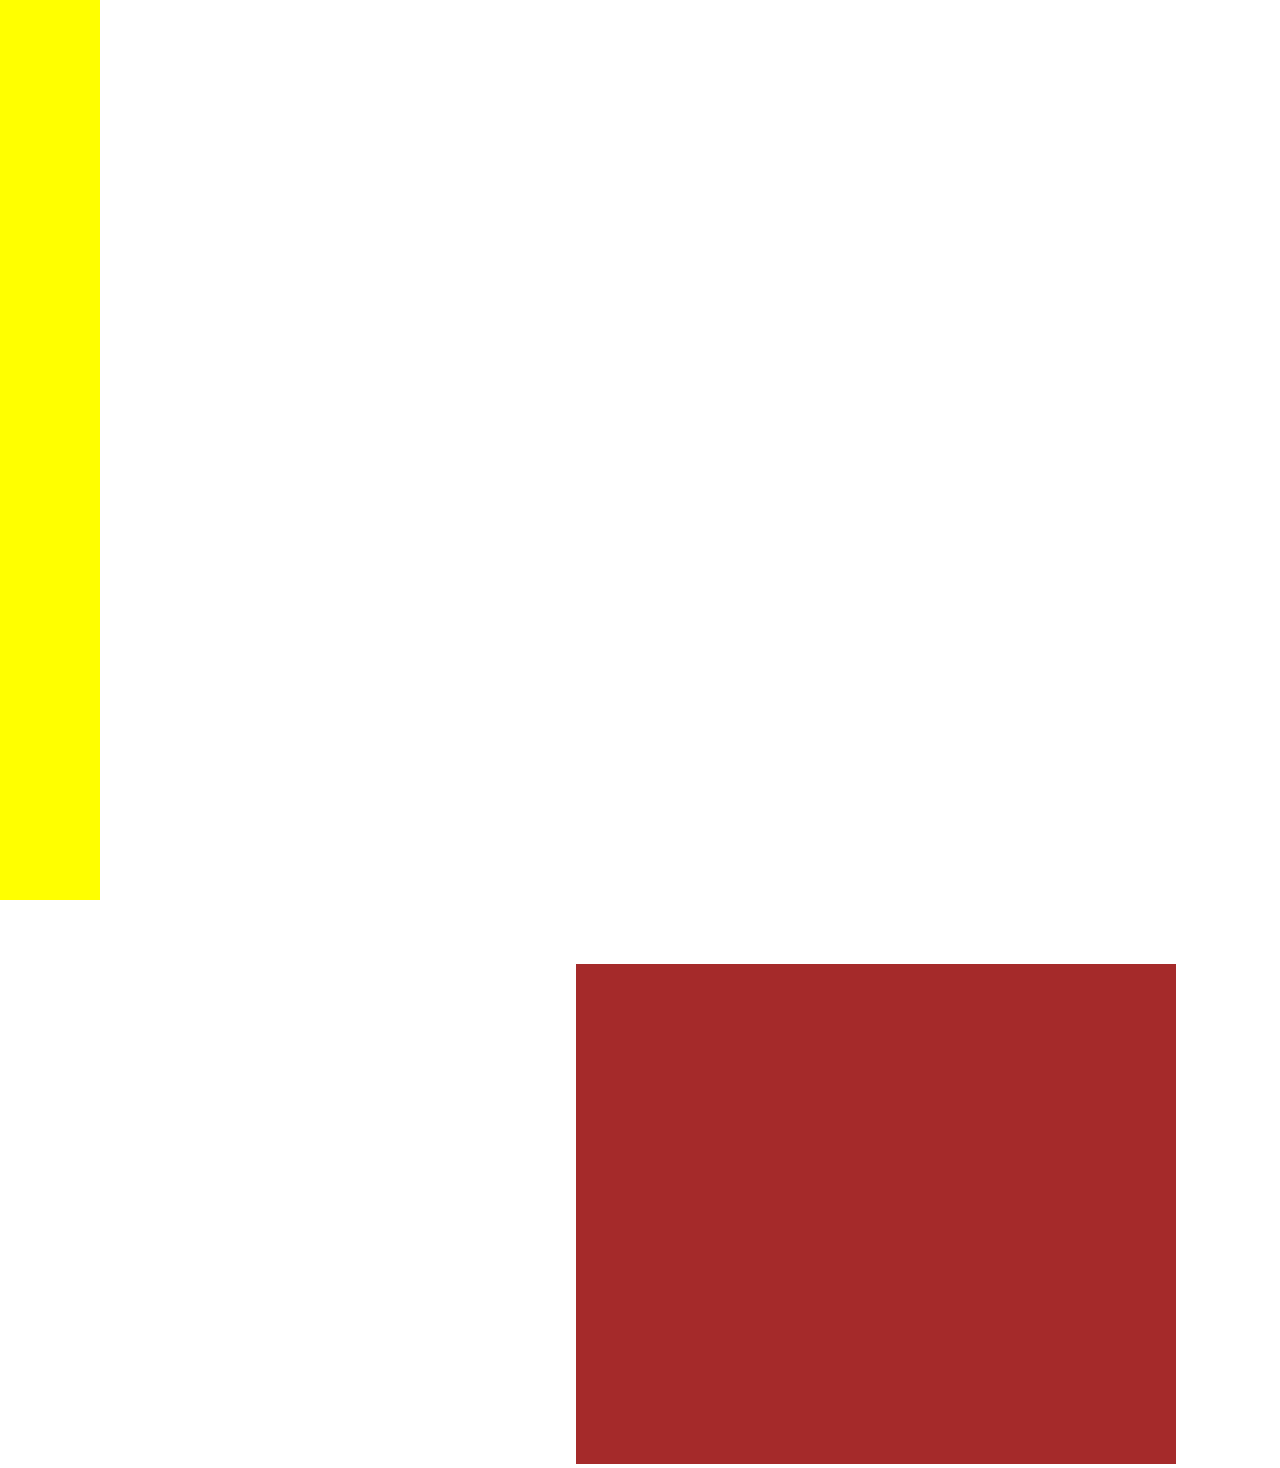
<file: About.html>
<!DOCTYPE html>
<html lang="en">
<head>
    <meta charset="UTF-8">
    <meta http-equiv="X-UA-Compatible" content="IE=edge">
    <meta name="viewport" content="width=device-width, initial-scale=1.0">
    <title>Document</title>
    <link rel="stylesheet" href="./About.css">
</head>
<body>
    <div class="container">
        <div class="vertical"></div>
        <div class="vertical2"></div>

    </div>
    
</body>
</html>
</file>
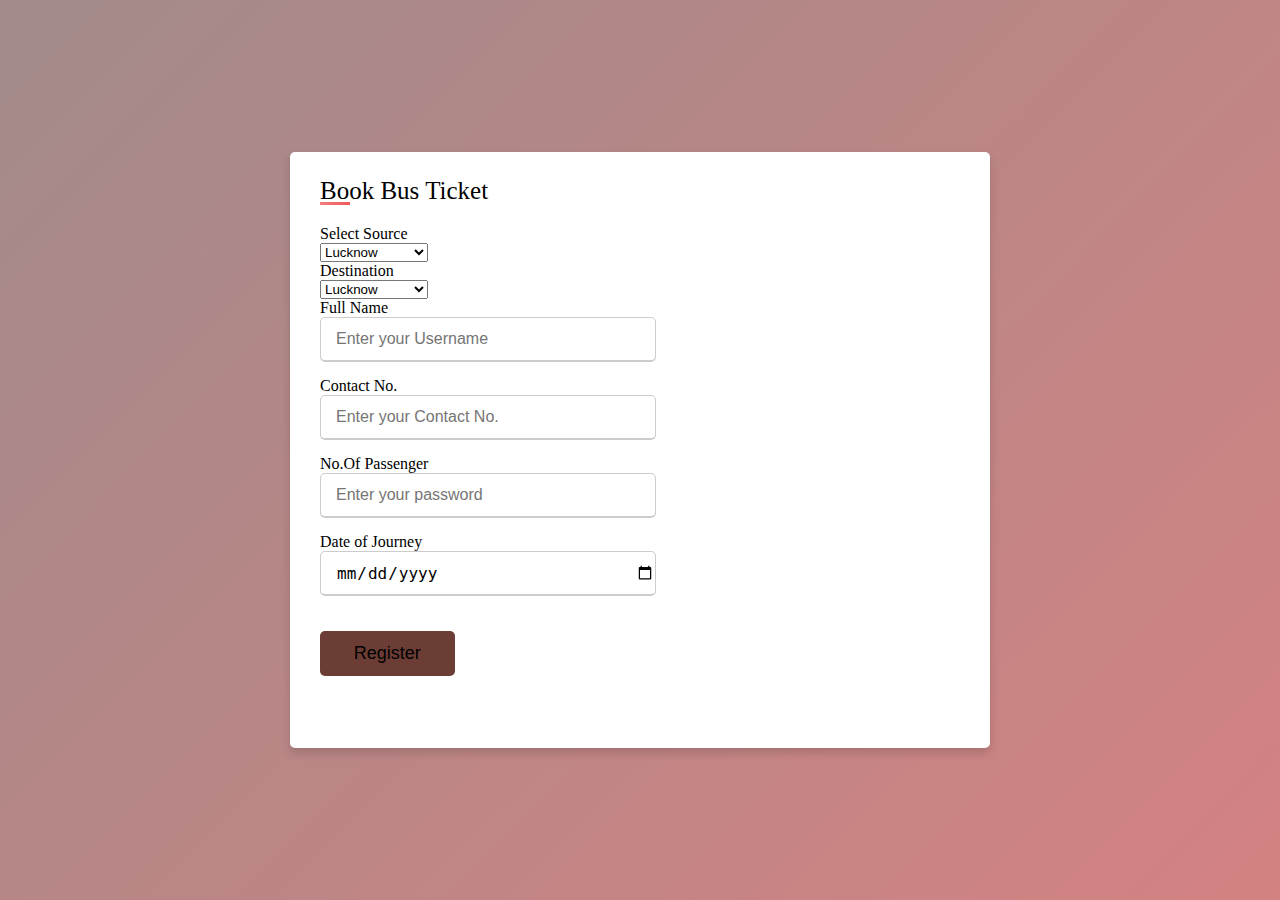
<file: BusTicket.html>
<!DOCTYPE html>
<html lang="en">
<head>
    <meta charset="UTF-8">
    <meta http-equiv="X-UA-Compatible" content="IE=edge">
    <meta name="viewport" content="width=device-width, initial-scale=1.0">
    <link rel="stylesheet" href="./BusTicket.css">
    <link rel="stylesheet" href="./BusTicket.js">
    <title>Bus Ticket Information</title>
</head>
<body>
    <div class="container">
        <div class="title">Book Bus Ticket</div>
        <form action="#">
            <div class="user-details">
                <div class="dropdown">
                    <div id="container2">
                        <div class="getInput">
                            <div class="selectItem">
                                Select Source<br> 
                                <select name="From" class="select">
                                    
                                    <option value="Lucknow">Lucknow</option>
                                    <option value="Sitapur">Sitapur</option>
                                    <option value="Shahjahanpur">Shahjahanpur</option>
                                    <option value="Bareilly">Bareilly</option>
                                    <option value="Moradabad">Moradabad</option>
                                    <option value="Rampur">Rampur</option>
                                    <option value="Hapur">Hapur</option>
                                    <option value="Ghaziabad">Ghaziabad</option>
                                    <option value="Merut">Merut</option>
                                    <option value="Muzaffarnagar">Muzaffarnagar</option>
                                    <option value="Aligarh">Aligarh</option>
                                    <option value="Mathura">Mathura</option>
                                    <option value="Hathras">Hathras</option>
                                    <option value="Agra">Agra</option>
                                    <option value="Mainpuri">Mainpuri</option>
                                    <option value="Ethawa">Ethawa</option>
                                    <option value="Firozabad">Firozabad</option>
                                    <option value="Kanpur">Kanpur</option>
                                    <option value="Varanasi">Varanasi</option>
                                    <option value="Allahabad">Allahabad</option>
                                    <option value="Lakhimpur">Lakhimpur</option>
                                    
                                </select>
                            </div>
                            <div id="container2">
                                <div class="getInput">
                                    <div class="selectItem">
                                        Destination<br> <select name="From" class="select">
                                            
                                            <option value="Lucknow">Lucknow</option>
                                            <option value="Sitapur">Sitapur</option>
                                            <option value="Shahjahanpur">Shahjahanpur</option>
                                            <option value="Bareilly">Bareilly</option>
                                            <option value="Moradabad">Moradabad</option>
                                            <option value="Rampur">Rampur</option>
                                            <option value="Hapur">Hapur</option>
                                            <option value="Ghaziabad">Ghaziabad</option>
                                            <option value="Merut">Merut</option>
                                            <option value="Muzaffarnagar">Muzaffarnagar</option>
                                            <option value="Aligarh">Aligarh</option>
                                            <option value="Mathura">Mathura</option>
                                            <option value="Hathras">Hathras</option>
                                            <option value="Agra">Agra</option>
                                            <option value="Mainpuri">Mainpuri</option>
                                            <option value="Ethawa">Ethawa</option>
                                            <option value="Firozabad">Firozabad</option>
                                            <option value="Kanpur">Kanpur</option>
                                            <option value="Varanasi">Varanasi</option>
                                            <option value="Allahabad">Allahabad</option>
                                            <option value="Lakhimpur">Lakhimpur</option>
                                            
                                        </select>
                                    </div>
                <div class="input-box">
                    <span class="details">Full Name</span>
                    <input type="text" placeholder="Enter your Username" required>
                </div>
                <div class="input-box">
                    <span class="details">Contact No.</span>
                    <input type="text" placeholder="Enter your Contact No." required>
                </div>
                <div class="input-box">
                    <span class="details">No.Of Passenger</span>
                    <input type="text" placeholder="Enter your password" required>
                </div>  
                <div class="input-box">
                    <span class="details">Date of Journey</span>
                    <input type="date" placeholder="Enter your DOB" required>
                </div>
            </div>
            <div class="button" onclick="Register()">
                <input type="submit" value="Register">
            </div>

        </form>
    </div>

</body>
<script>
    function Register()
{
    window.open("PaymentGateway.html");
}
</script>
</html>
</file>
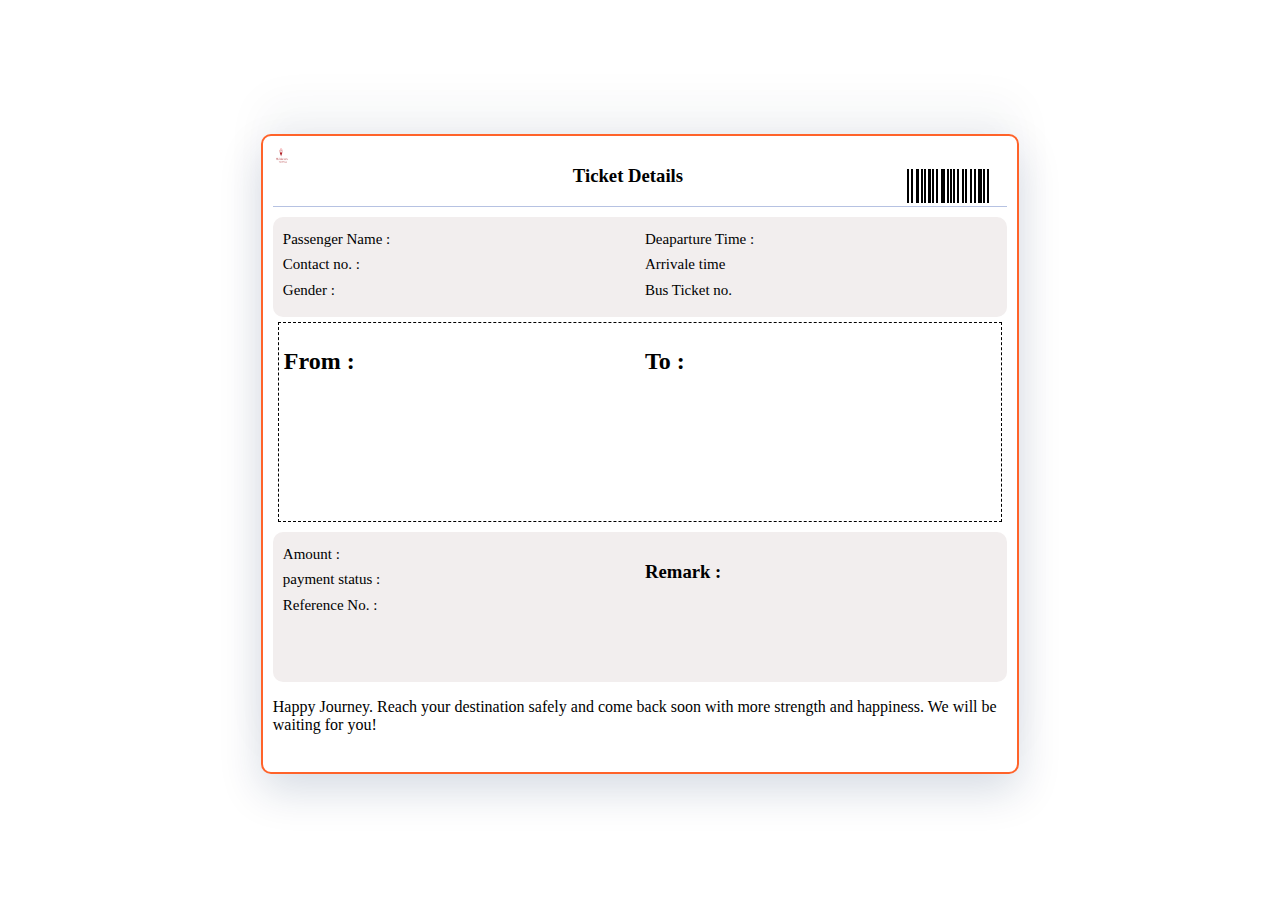
<file: FinalTicket.html>
<!DOCTYPE html>
<html lang="en">
<head>
    <meta charset="UTF-8">
    <meta http-equiv="X-UA-Compatible" content="IE=edge">
    <meta name="viewport" content="width=device-width, initial-scale=1.0">
    <title>Document</title>
    <link rel="stylesheet" href="./FinalTicket.css">
   
</head>
<body>
        <div id="sections_container">
            <div id="ticket">
                <div class="header">
                    <div id="ticket-icon">
                        <img width="100px" src="./images/logo.png" alt="ticketicon">    
                        <h3 style="margin-left:200px ;font-family:cursive">Ticket Details</h3>
                    </div>
                    <div class="barcode"></div></div>
                    <div id="details">
                        <div id="person">
                        <span>Passenger Name : </span>
                       <!-- <span id="name" onfocus="data()"></span> -->
                       <br>
                    
                       <span>Contact no. : </span>
                       <br>
                       <span> Gender : </span>
                        </div>
                        <div id = "time">
                            <span>Deaparture Time : </span>
                            <br>
                            <span>Arrivale time </span>
                            <br>
                            <span>Bus Ticket no. </span>
                        </div>
                    </div>
                    <div id="information">
                        <div class="flight-info">                         <h2>From : </h2>
                         
                        </div>
                        <div class="flight-info">
                            <h2>To : </h2>
                        </div>
                    </div>
                    <div id="payment-status">
                        <div id="payment-status1">
                            <span>Amount : </span>
                            <br>
                            <span>payment status : </span>
                            <br>
                            <span>Reference No. : </span>
                        </div>
                        <div id="payment-status2">
                            <h3>Remark : </h3>
                        </div>

                    </div>
                    <div id="footer">
                        <p>Happy Journey. Reach your destination safely and come back soon
                            with more strength and happiness.
                            We will be waiting for you!</p>
                    </div>
                </div>
            </div>
        </div>

</body>
</html>
</file>
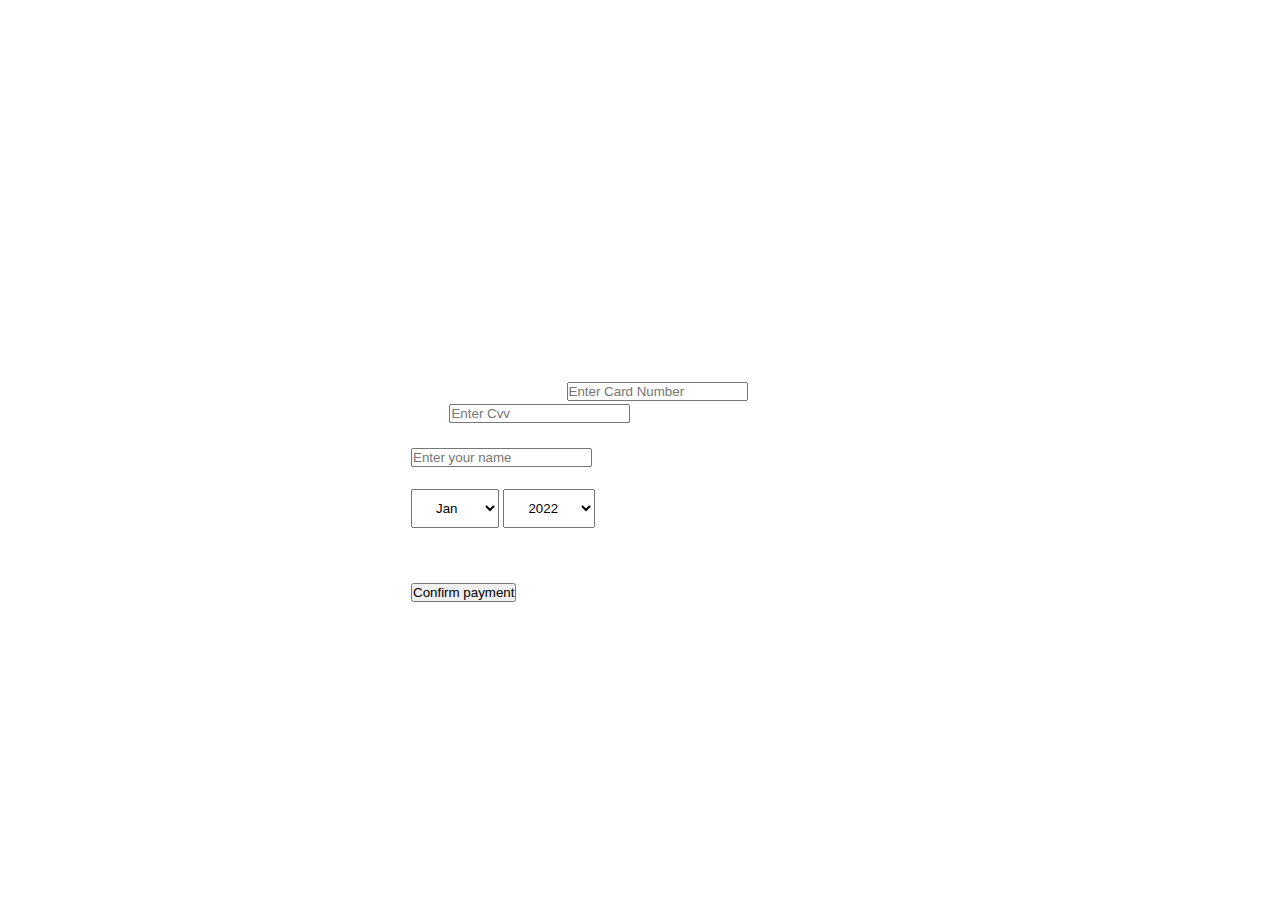
<file: PaymentGateway.html>
<!DOCTYPE html>
<html lang="en">
<head>
    <meta charset="UTF-8">
    <meta http-equiv="X-UA-Compatible" content="IE=edge">
    <meta name="viewport" content="width=device-width, initial-scale=1.0">
    <title>Payment Form</title>
    <link rel="stylesheet" type="text/css" href="./style.css">
    <link rel="stylesheet" href="./PaymentGateway.css">
</head>
<body>
   <div class="container">
    <h2 style="margin-left:120px;">Payment Gateway</h2>
    <div class="CDetails">
        <div class="r1">
            <h3>Your Card Details</h3>
            <div class="cardholder">
                <input type="text" placeholder="Enter Card Number" required>
            </div>

        </div>
        <div class="r1">
            <h3>CVV</h3>
            <div class="cardholder">
                <input type="password" placeholder="Enter Cvv" Required>
            </div>
        </div>
       
        <div class="r2">
            <div class="crdhldname">
            <h3>Card Holder Name</h3>
            <div class="cardholder">
                <input type="text" placeholder="Enter your name" Required>
            </div>
        </div>
    </div>
        <div class="r3">
            <h3>Valid Date</h3>
            <div class="selection">
               <div class="date">
                <select name="Month" id="Month">
                    <option value="Jan">Jan</option>
                    <option value="Feb">Feb</option>
                    <option value="Mar">Mar</option>
                    <option value="Apr">Apr</option>
                    <option value="May">May</option>
                    <option value="Jun">Jun</option>
                    <option value="Jul">Jul</option>
                    <option value="Aug">Aug</option>
                    <option value="Sep">Sep</option>
                    <option value="Oct">Oct</option>
                    <option value="Nov">Nov</option>
                    <option value="Dec">Dec</option>
                </select>
                <select name="years" id="years">
                    <option value="2022">2022</option>
                    <option value="2023">2023</option>
                    <option value="2024">2024</option>
                    <option value="2025">2025</option>
                    <option value="2026">2026</option>
                    <option value="2027">2027</option>
                </select>

               </div>

            </div>
        </div>

    </div>
    <div class="btn">
        <button onclick="Ticket()">Confirm payment</button>
    </div>
    

   </div>
</body>
<script>
    function Ticket()
    {
        window.open('FinalTicket.html');
    }
</script>
</html>
</file>
<file: About.css>
*{
    padding: 0;
    margin: 0;
    box-sizing: border-box;

}

.vertical{
    height: 100vh;
    width: 100px;
    background-color: yellow;
    float: initial;
}
.vertical2{
    height: 500px;
    width: 600px;
    background-color: brown;
    display: inline-block;
    justify-content: center;
    align-items: center;
    margin-left: 45%;
    margin-top:5%;
    float: inherit;
}
</file>
<file: BusTicket.css>
*{
    padding: 0px;
    margin: 0px; 
    box-sizing: border-box;
    /* background-color: cornsilk; */

}
body{
    height: 100vh;
    display: flex;
    justify-content: center;
    align-items: center;
    padding: 10px;
    background:linear-gradient(135deg,rgb(162, 138, 138),rgb(212, 130, 130));
    
}
.container{
    max-width: 700px;
    width: 100%;    
    background-color: white;
    padding: 25px 30px ;
    border-radius: 5px;
    box-shadow: 0 5px 10px rgba(0,0,0,0.15);
}
.container .title{
    font-size: 25px;
    font-weight: 500;
    position: relative;
}
.container .title::before{
    content: ' ';
    position: absolute;
    left: 0;
    bottom: 0;
    height: 3px;
    width: 30px;
    background:linear-gradient(135deg,rgb(243, 128, 128),rgb(240, 88, 88)); ;
}
.container form .user-details{
    display: flex;
    flex-wrap: wrap;
    justify-content: space-between;
    margin: 20px 0px 12px 0px;
}
form .user-details .input-box{
    width: calc(100%/2-20px);
    margin-bottom: 15px;

}
form .input-box span .details{
    display: block;
    font-weight: 500;
   margin-bottom: 5px;
}
.user-details .input-box input{
    height: 45px;
    width: 100%;
    outline: none;
    border-radius: 5px;
    border: 1px solid #ccc;
    padding-left: 15px;
    font-size: 16px;
    border-bottom-width: 2px;
    transition: all 0.3sec ease;
}
.user-details .input-box input:focus,
.user-details .input-box input:valid{
    border-color: rgb(237, 127, 127),rgb(237, 131, 112);
}
.Gender{
    font-size: 20px;
    font-weight: 500;
}
#Male,#Female,#Others{
    font-size: 16px;
    margin-left: 10px;
}
form .category{
    display: flex;
    width:80%;
   margin:14px 0;
    justify-content: space-between;
}
form .category label{
    display: flex;
    align-items: center;
    cursor: pointer;

}
/* form .category label .dot{
    height: 18px;
    width: 18px;
    background:#d9d9d9;
    border-radius: 50%;
    margin-right: 10px;
    border: 5px solid transparent;

} */

#dropdown{
    height: 120%;
    width: 60%;
}

form .button{
    height: 45px;
    margin: 35px 0px ;
}
form .button input{
    height: 100%;
    width: 40%;
    outline:none;
    color: black;
    border: none;
    font-size: 18px;
    font-weight: 500;
    border-radius: 5px;
    letter-spacing: lpx;
    background: rgb(108, 61, 53);;
}
form .button input:hover{
    background: linear-gradient(-135deg rgb(187, 251, 187) rgb(164, 164, 212) );
}
@media (max-width:584px)
{
    .container{
        max-width: 100%;
    }
    form .user-details .input-box{
        /* margin: 20px 0px 12px 0px; */
        width: 100%;
        margin-bottom: 15px;
    }   
    form .category{
  
        width:100%;
    } 
    .content form .user-details{
        max-height: 300px;
        overflow-y: scroll;
    }
    .user-details::-webkit-scrollbar{
        width: 5px;
    } 
}
    @media(max-width: 459px)
    {
        .container .content .category
        {
          flex-direction: column;
        }
    }
</file>
<file: FinalTicket.css>
* {
    box-sizing: border-box;
}

#sections_container{
    height: 800px;
    border-radius: 5px;
    display: flex;
    flex-direction: row;
    justify-content: center;
    
}

#ticket{
    margin-top: 10%;
    background: #fff;
    box-shadow: 0 -33px 43px rgb(0 40 85 / 4%), 0 17px 43px rgb(0 40 85 / 16%);
    width: 60%;
    height: 80%;
    border: 2px solid rgba(255, 68, 0,0.834);
    border-radius: 10px;
    max-width: 820px;
    padding: 10px;

}
#ticket-icon{
    display: flex;
}

#details{
    background: rgb(242, 238, 238);
        /* border: px solid black; */
        border-radius: 10px;
        padding: 5px;
        height: 100px;
        margin-top: 10px;
        display: flex;
        justify-content: space-between;
    
}
#person{
    /* border: 5px solid black; */
    width: 50%;
    padding: 5px;
}
.header {
    align-items: center;
    border-bottom: 1px solid #b6c2e2;
    display: flex;
    padding-right: 100px; 
    justify-content: space-between;

  

}
#time{
    /* border: 5px solid blue; */
    width: 50%;
    padding: 5px;
}
.flight-info{
    /* border: 5px solid blue; */
    width: 50%;
    padding: 5px;
    font-family: Georgia, 'Times New Roman', Times, serif;
    font-weight:lighter;
}
#information{
    margin: 5px;
    border: 1px dashed black;
    height: 200px;
    display: flex;
    justify-content: space-between;
}
span{
    font-size: 15px;
    font-family: Georgia, 'Times New Roman', Times, serif;
    line-height: 1.7em;
}
input{
    visibility: visible;
}
#payment-status1{
    /* border: 5px solid gray; */
    width: 50%;
    padding: 5px;

}
#payment-status2{
    /* border: 5px solid gray; */
    width: 50%;
    padding: 5px;
    
}
#payment-status{
    background: rgb(242, 238, 238);
        /* border: px solid black; */
        border-radius: 10px;
        padding: 5px;
        height: 150px;
        margin-top: 10px;
        display: flex;
        justify-content: space-between;
}
#footer{
    /* border: 5px solid black; */
    height: 85px;
    padding: 5pxpx;


}
.barcode {
    
    height: 2em;
    width: 0;
    margin: 1.2em 0 0 .8em;
    box-shadow: 1px 0 0 1px black,
    5px 0 0 1px black,
    10px 0 0 1px black,
    11px 0 0 1px black,
    15px 0 0 1px black,
    18px 0 0 1px black,
    22px 0 0 1px black,
    23px 0 0 1px black,
    26px 0 0 1px black,
    30px 0 0 1px black,
    35px 0 0 1px black,
    37px 0 0 1px black,
    41px 0 0 1px black,
    44px 0 0 1px black,
    47px 0 0 1px black,
    51px 0 0 1px black,
    56px 0 0 1px black,
    59px 0 0 1px black,
    64px 0 0 1px black,
    68px 0 0 1px black,
    72px 0 0 1px black,
    74px 0 0 1px black,
    77px 0 0 1px black,
    81px 0 0 1px black;
  }
</file>
<file: style.css>
* {
    padding: 0px;
    margin: 0px;
}

#background {
    background-image: url("./images/background.png");
    width: 100%;
    height: 810px;
    background-repeat: no-repeat;
    background-size: cover;
    padding-top: 25px;
}

section {
    overflow-y: scroll;
    scroll-behavior: smooth;
}

#navbarItems {
    display: flex;
    flex-direction: row;
    align-items: center;
    justify-content: right;
    padding-left: 1.2%;
    padding-right: 2%;
    border-radius: 10px;
    width: 70%;
    height: 70px;
    background-color: whitesmoke;
}

#span1 {
    font-family: Georgia, 'Times New Roman', Times, serif;
    align-items: center;
    font-size: 190%;
    color: teal;
    text-shadow: -1px 0 black, 0 1px black, 1px 0 black, 0 -1px black;
}

nav ul li {
    display: inline-block;
    list-style: none;
}

.navBar {
    font-family: Georgia, 'Times New Roman', Times, serif;
    text-shadow: -1px 0 wheat, 0 1px wheat, 1px 0 wheat, 0 -1px wheat;
    text-decoration: none;
    color: black;
    margin-left: 1.5vw;
    font-size: 18px;
    position: relative;
}

nav {
    display: flex;
    flex-direction: row;
    justify-content: space-between;
    width: 100%;
    align-items: center;
}

.navBar::after {
    content: '';
    width: 0;
    height: 3px;
    background-image: linear-gradient(wheat, black, wheat);
    position: absolute;
    left: 0;
    bottom: -6px;
    transition: 0.5s;
}

.navBar:hover::after {
    width: 100%;
}

#avtar {
    width: 40px;
    height: 40px;
    margin-left: 1%;
}

#container1 {
    display: flex;
    flex-direction: row;
    justify-content: flex-end;
    margin-top: 80px;
}

#container2 {
    display: flex;
    flex-direction: column;
    justify-content: space-between;
    width: 74%;
    background-color: white;
    margin-top: 180px ;
    height: 150px;
    padding: 50px;
    box-shadow: 0 -33px 43px rgb(0 40 85 / 4%), 0 17px 43px rgb(0 40 85 / 16%);
    border-radius: 10px;
}

.getInput {
    display: flex;
    flex-direction: row;
    justify-content: space-between;
    align-items: center;
}

.selectItem {
    display: flex;
    flex-direction: column;
    align-items: flex-start;
}

#submit {
    cursor: pointer;
    margin-top: 20px;
    padding: 10px;
    font-size: 20px;
    padding-left: 50px;
    background-color: orangered;
    color: white;
    padding-right: 50px;
    border: none;
    border-radius: 40px;
}

.select,
#submit {
    height: 50px;
    width: 23.5vw;
}

#submit:hover {
    background-color: black;
}

i {
    font-family: Georgia, 'Times New Roman', Times, serif;
    justify-content: start;
    margin-top: 10px;
    font-size: 15px;
    color: wheat;
}

.span1 {
    font-family: Georgia, 'Times New Roman', Times, serif;
    border: 2px solid lightblue;
    background-color: rgba(255, 68, 0, 0.590);
    width: 168px;
    padding: 10px;
    padding-left: 20px;
    padding-right: 20px;
    color: white;
    border-radius: 30px;
    text-decoration: none;
    animation: glowing 1300ms infinite;
    font-size: 15px;
}

@keyframes glowing {
    0% {
        background-color: rgba(255, 68, 0, 0.590);
        box-shadow: 0 0 5px rgba(255, 68, 0, 0.590);
    }
    50% {
        background-color: orangered;
        box-shadow: 0 0 30px orangered;
    }
    100% {
        background-color: rgba(255, 68, 0, 0.590);
        box-shadow: 0 0 5px rgba(255, 68, 0, 0.590);
    }
}

.span1:active {
    box-shadow: 0px 5px 10px black;
    transform: translateY(4px);
}

.span1 a {
    text-decoration: none;
    background: none;
    color: white;
}

.span3 {
    display: flex;
    justify-content: center;
    align-items: center;
    padding-top: 40px;
    font-size: 20px;
}

#about {
    width: 95%;
    height: 75vh;
    margin-left: 18px;
    margin-top: 80px;
    display: flex;
    flex-direction: row;
    justify-content: space-evenly;
    padding: 20px;
}

#about-content {
    height: 100%;
    margin-top: 40px;
    width: 40%;
}

#about-img {
    height: 100%;
    width: 40%;
    border-radius: 10px;
    background-image: url("./images/Bus1.png");
    background-repeat: no-repeat;
    background-size: cover;
    background-position: center;
}

.fa-sharp {
    color: rgba(255, 68, 0, 0.834);
}

#more-about-us {
    cursor: pointer;
    margin-top: 20px;
    height: 50px;
    width: 180px;
    padding: 10px;
    font-size: 18px;
    background-color: rgba(255, 68, 0, 0.834);
    color: white;
    border: none;
    border-radius: 40px;
    transition: 0.21s;
}

#more-about-us:hover {
    background-color: black;
    transform: scale(1) translateY(-10px);
    transition: 0.21s;
}

#footer {
    margin-top: 40px;
    padding-top: 120px;
    width: 100%;
    height: 50vh;
    background-color: black;
}

#footer-content {
    display: flex;
    justify-content: space-evenly;
}

#handlers {
    width: 20vw;
}

.fa-brands {
    margin-top: 30px;
    margin-right: 15px;
    color: rgba(255, 68, 0, 0.834);
    font-size: 3vw;
}

.a-tag {
    text-decoration: none;
    color: rgba(255, 255, 255, 0.721);
    margin-left: 15px;
}

.a-tag:hover {
    color: white;
}

.fa-solid {
    color: orangered;
}

.contact-info {
    color: white;
    margin-left: 15px;
}

hr {
    border: none;
    height: 0.1px;
    background-color: rgb(106, 99, 99);
}
</file>
<file: PaymentGateway.css>
*{
    margin: 0;
    padding: 0;
    box-sizing: border-box;
    font-family:'poppins',sans-serif; 
}
body{
    width: 100%;
    height: 100vh;
    display: flex;
    justify-content: center;
    align-items: center;
    background-image:url('https://st.adda247.com/https://wpassets.adda247.com/wp-content/uploads/multisite/sites/5/2022/06/24143132/RBI-delays-implementation-of-provisions-for-issuing-credit-and-debit-cards.jpg') ;
}
.container{
    width: 500px;
    height: 400px;
    border: 1px solid white;
    color: white;
    font-weight: 300;
    font-style:normal;
    display: flex;
    flex-direction: column;
    padding: 20px;
    justify-content: space-around;
    background-position: center;
    background-repeat: no-repeat;
    background-size: cover;
   

}
/* .cardSelect{
    height:20px;
    width: 100px;

}
.ticketicon{
    max-width: 20px;
    max-height: 100px;
   
} */


container h1{
    text-align: center;
}
.r1{
    display: flex;
}
.owner{
    width: 100%;
    margin-right: 40px;
}
.input-field{
    width: 100%;
    border:none ;
    outline: none;
    padding: 10px;
}
.selection{
    display: flex;
    justify-content: space-between;
    align-items: center;
}
.selection select{
    padding:10px 20px ;
}
a{
    background-color: blueviolet;
    color: white;
    text-align: center;
    text-transform: uppercase;
    text-decoration: none;
    padding: 10px;
    font-size: 18px;
    transition: 0.5s;
}
a:hover{
    background-color: dodgerblue;
}
</file>
